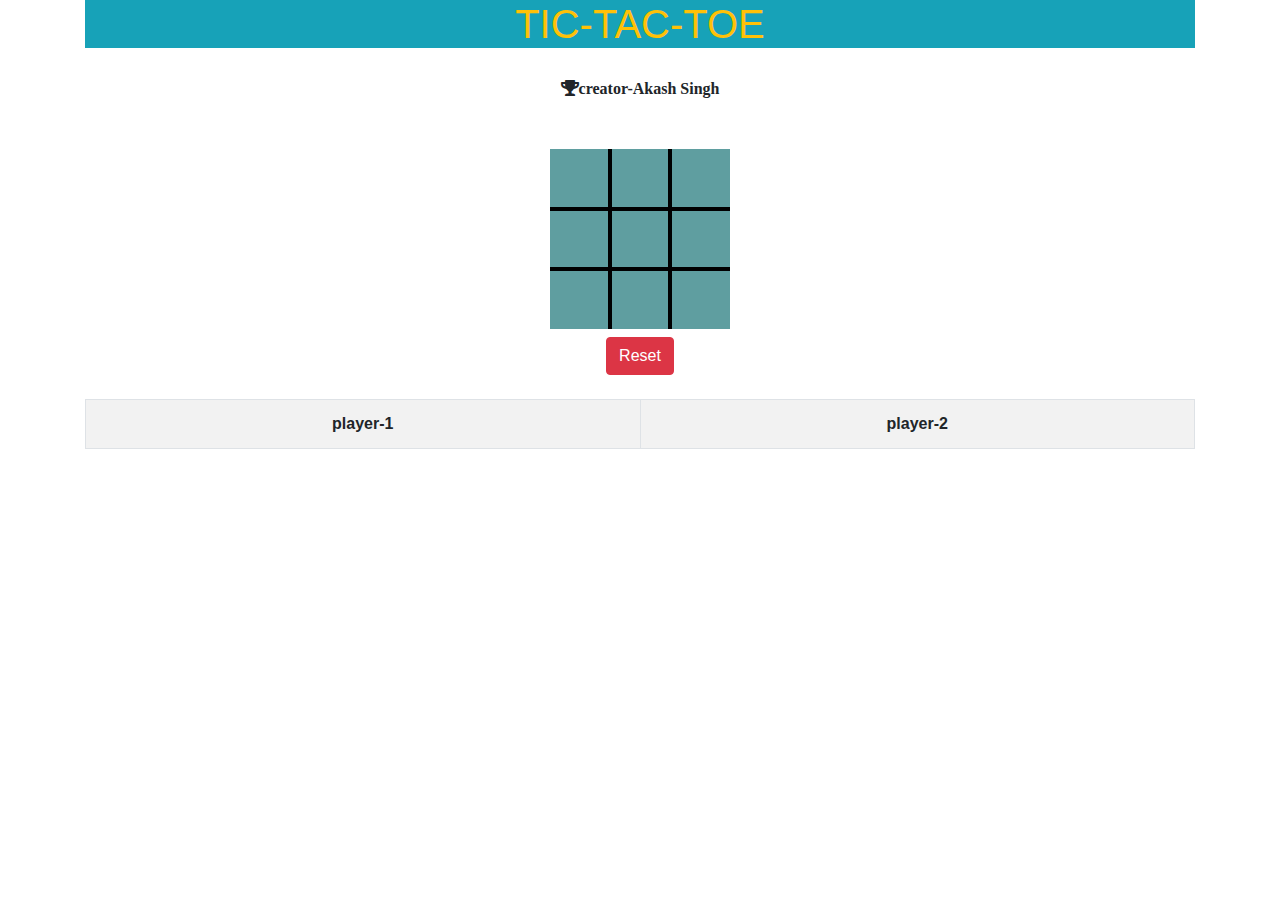
<file: index.html>
<!DOCTYPE html>
<html lang="en">
<head>
    <meta charset="UTF-8">
    <meta name="viewport" content="width=device-width, initial-scale=1.0">
   <link rel="stylesheet" href="bootstrap/css/bootstrap.min.css">
    <link rel="stylesheet" type="text/css" href="fontawesome/css/all.min.css">
    <link rel="stylesheet" href="tic-tack.css">
    <title>Document</title>
</head>
<body>
    <div class="container text-center">
        <h1 class="text-warning text-center bg-info">TIC-TAC-TOE</h1>
        <div class='fas fa-trophy mt-4'>creator-Akash Singh</div>
        <div class="container-1 mt-5">
          <div id="b1" class="box"></div>
          <div id="b2" class="box"></div>
          <div id="b3" class="box"></div>
          <div id="b4" class="box"></div>
          <div id="b5" class="box"></div>
          <div id="b6" class="box"></div>
          <div id="b7" class="box"></div>
          <div id="b8" class="box"></div>
          <div id="b9" class="box"></div>
        </div>
        <button class="btn btn-danger mt-2" >Reset</button>
       <div class="pop"></div>
       <table class="table table-bordered  table-striped mt-4" id="tb">
           <tr>
            <th>player-1</th>
            <th>player-2</th>
           </tr>
            <tbody class="tbody" id ="bb"> 

            </tbody>

       </table>
    </div>
     
   <script src="tic-tac.js"></script> 
</body>
</html>
</file>
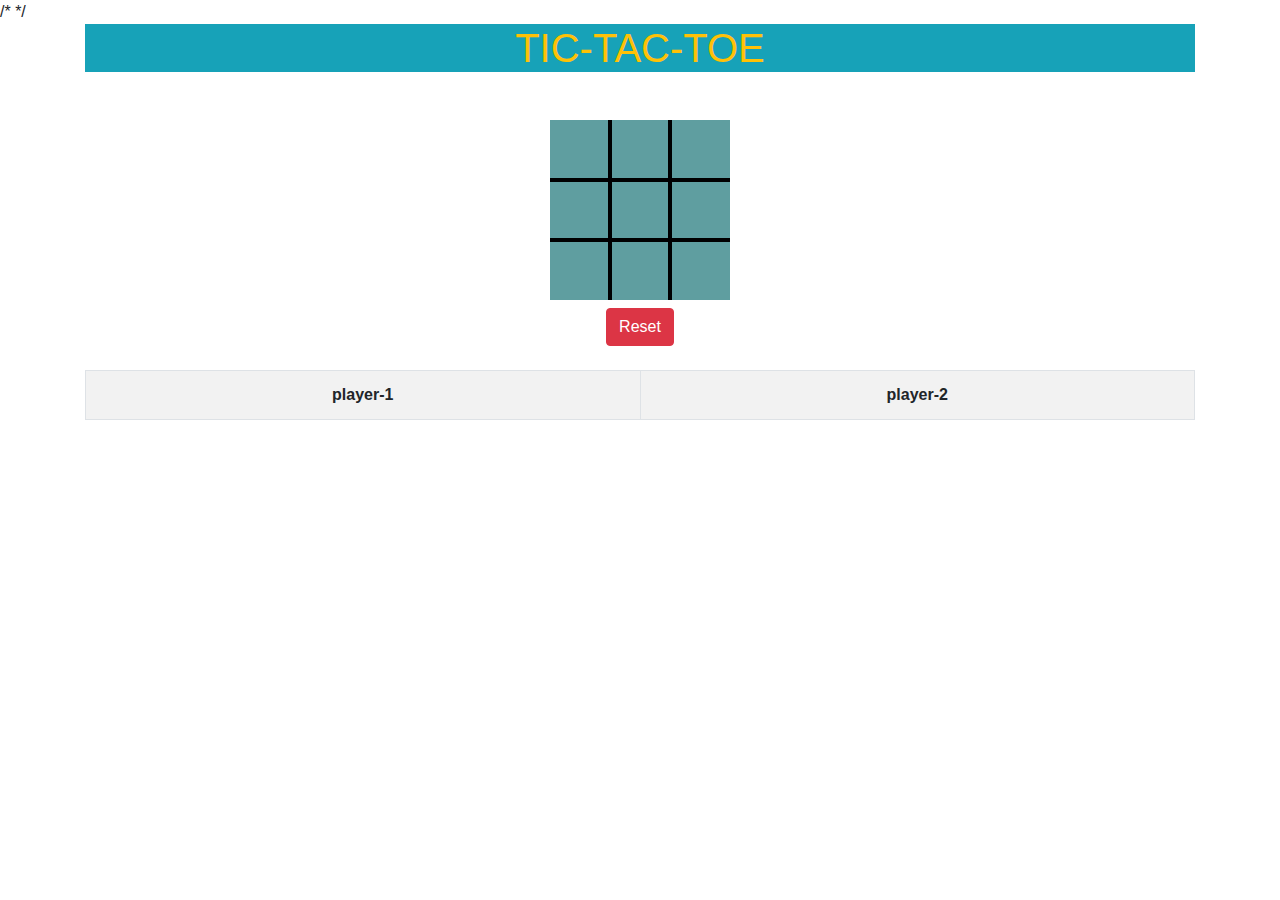
<file: tik-tack.html>
<!DOCTYPE html>
<html lang="en">
<head>
    <meta charset="UTF-8">
    <meta name="viewport" content="width=device-width, initial-scale=1.0">
   /* <link rel="stylesheet" href="bootstrap/css/bootstrap.min.css">
    <link rel="stylesheet" type="text/css" href="fontawesome/css/all.min.css">*/
    <link rel="stylesheet" href="tic-tack.css">
    <title>Document</title>
</head>
<body>
    <div class="container text-center">
        <h1 class="text-warning text-center bg-info">TIC-TAC-TOE</h1>
        <div class="container-1 mt-5">
          <div id="b1" class="box"></div>
          <div id="b2" class="box"></div>
          <div id="b3" class="box"></div>
          <div id="b4" class="box"></div>
          <div id="b5" class="box"></div>
          <div id="b6" class="box"></div>
          <div id="b7" class="box"></div>
          <div id="b8" class="box"></div>
          <div id="b9" class="box"></div>
        </div>
        <button class="btn btn-danger mt-2" >Reset</button>
       <div class="pop"></div>
       <table class="table table-bordered  table-striped mt-4" id="tb">
           <tr>
            <th>player-1</th>
            <th>player-2</th>
           </tr>
            <tbody class="tbody" id ="bb"> 

            </tbody>

       </table>
    </div>
     
   <script src="tic-tac.js"></script> 
</body>
</html>
</file>
<file: tic-tack.css>
.container-1 {
    display: grid;
    width: 180px;
    height: 180px;
    grid-template-columns: repeat(3,1fr);
    margin: auto;      
}
.box{
    height: 60px;
    width: 60px;
    padding: auto auto;
    background-color: cadetblue;
    border: 2px solid #000;
    font-size: 40px;
    text-align: center; 
    
}
#b1,#b2,#b3{
    border-top: none;
}
#b1,#b4,#b7{
    border-left: none;
}
#b7,#b8,#b9{
    border-bottom: none;
}
#b3,#b6,#b9{
    border-right: none;
}
</file>
